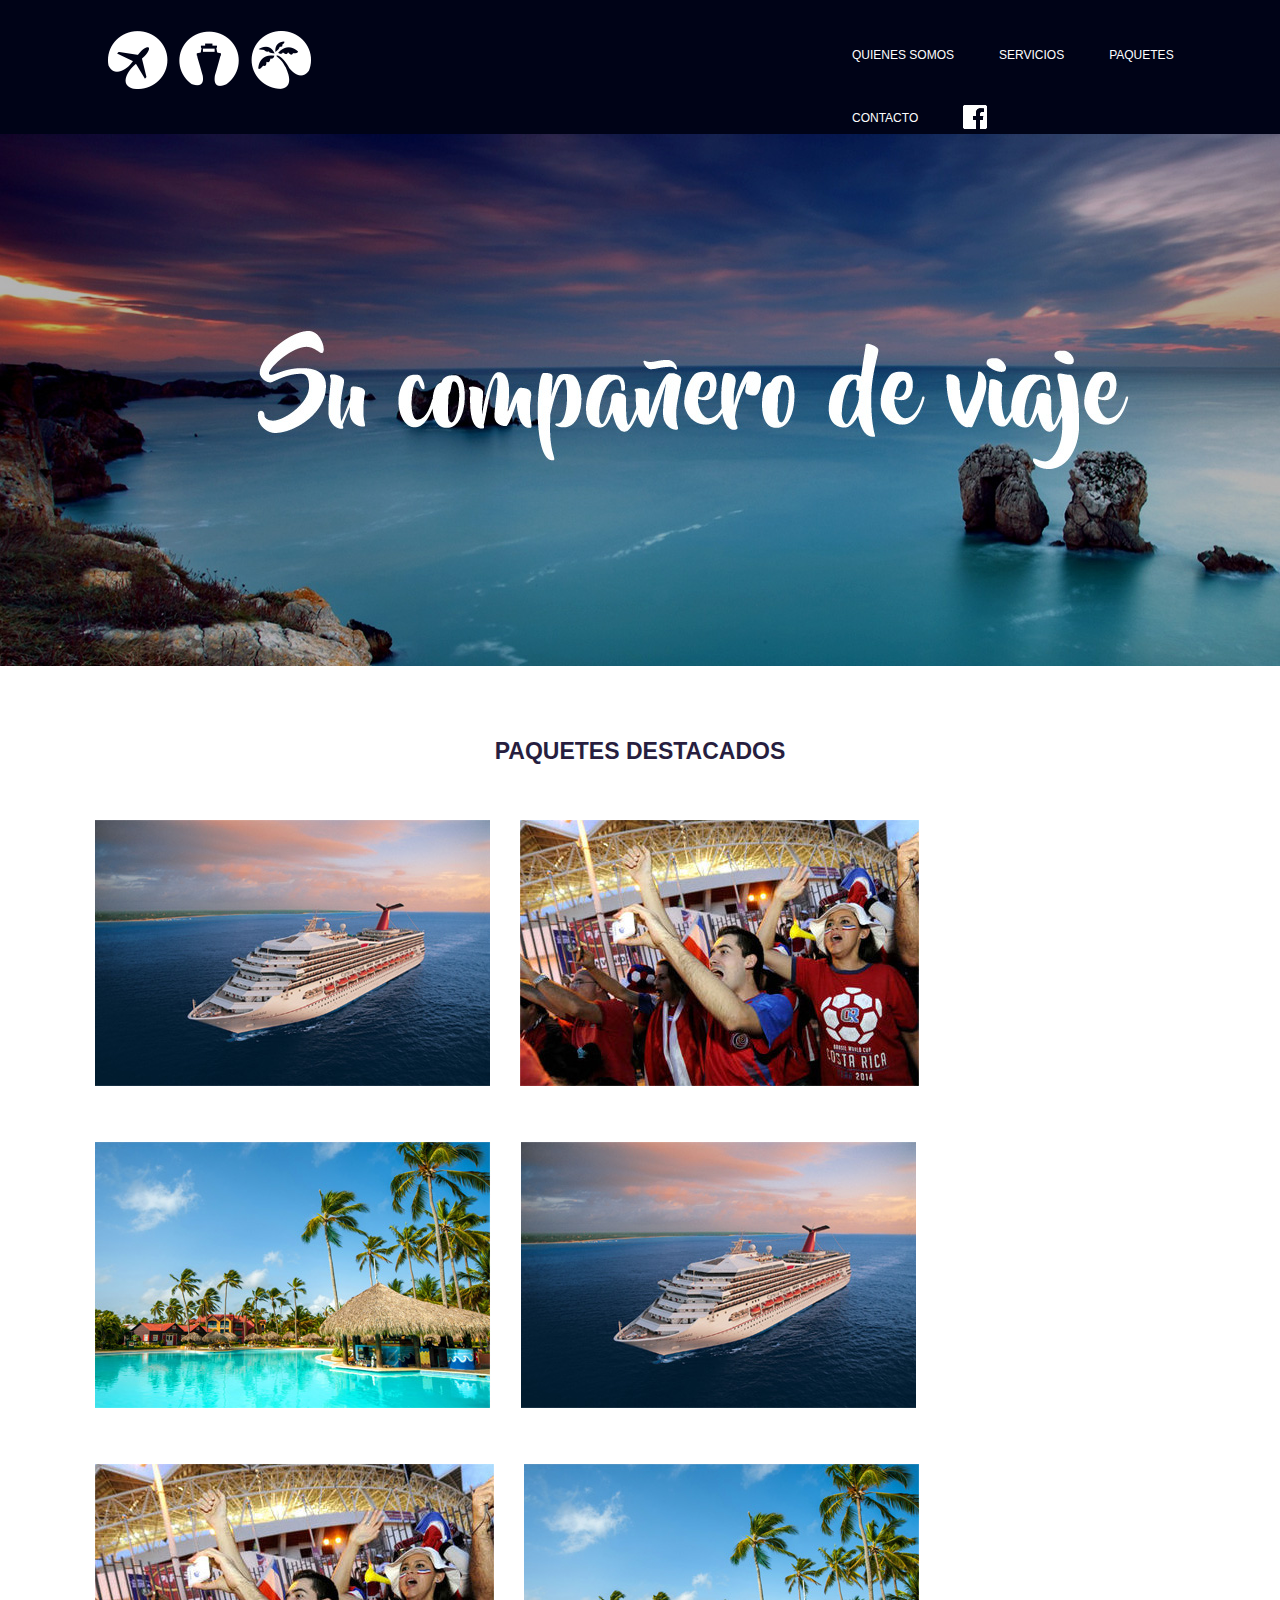
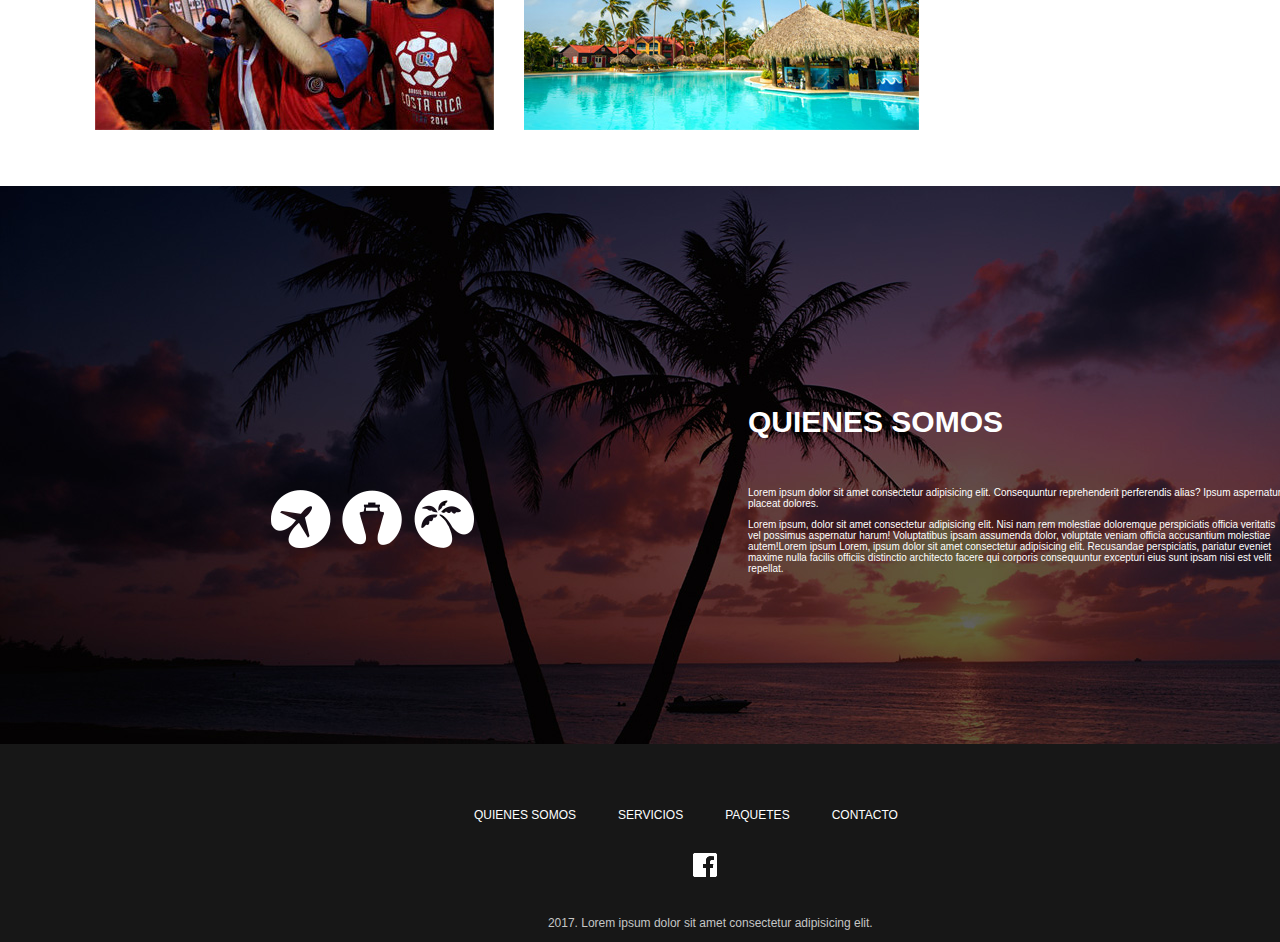
<file: index.html>
<!DOCTYPE html>
<html lang="es">
    <head>
        <meta name="descripcion" content="descripcion del sitio web"/>
        <meta name='keywords' content="palabra, palabra"/>
        <meta charset="utf-8"/>
        <link rel="stylesheet" type="text/css" href="./public/css/styles.css" />
        <title>Quiz PSD to HTML - James</title>
    </head>
    <body>
        <!--Principal Wrapper-->
        <div class="wrapper space-tablet">
            <!--header-->
            <div id="header" class="clearfix">
                <div id="icons-header">
                    <img src="./img/iconos.png" alt="images-icons">
                </div>
                <ul id="menu-list">
                    <li>
                        <a href="#">quienes somos</a>
                    </li>
                    <li>
                        <a href="#">servicios</a>
                    </li>
                    <li>
                        <a href="#">paquetes</a>
                    </li>
                    <li>
                        <a href="#">contacto</a>
                    </li>
                </ul>
                <div id="icon-fb">
                    <img src="./img/fb.png" alt="fb--">
                </div>
            </div>
            <span class="menu_responsive">menu</span>
            <!--Principal image-->
            <div id="principal-image">
                <img src="./img/portada.jpg" alt="presentation-image">
            </div>
            <!--Destacated Packages-->
            <div id="packages" class="clearfix">
                <div id="packages-text">
                    <h2>paquetes destacados</h2>
                </div>
                <div id="box-images">
                    <div class="images-packages">
                        <img src="./img/barco.jpg" alt="barco">
                    </div>
                    <div class="images-packages">
                        <img src="./img/sele.jpg" alt="sele">
                    </div>
                    <div class="images-packages">
                        <img src="./img/hotel.jpg" alt="hotel">
                    </div>
                    <div class="images-packages">
                        <img src="./img/barco.jpg" alt="barco">
                    </div>
                    <div class="images-packages">
                        <img src="./img/sele.jpg" alt="sele">
                    </div>
                    <div class="images-packages">
                        <img src="./img/hotel.jpg" alt="hotel">
                    </div>
                </div>
            </div>
            <!--Who are we-->
            <div id="whoweare-box" class="clearfix">
                <div id="bg-beach">
                    <img src="./img/bg.jpg" alt="bg-beach">
                </div>
                <div id="icons-bg">
                    <img src="./img/iconos.png" alt="background-images">
                </div>
                <div id="whoweare-text">
                    <h3>quienes somos</h3>
                </div>
                <div id="whoweare-description">
                    <div>
                        <p>Lorem ipsum dolor sit amet consectetur adipisicing elit. Consequuntur reprehenderit perferendis alias?
                        Ipsum aspernatur placeat dolores.</p>
                    </div>
                    <div>
                        <p>Lorem ipsum, dolor sit amet consectetur adipisicing elit. Nisi nam rem molestiae doloremque perspiciatis
                            officia veritatis vel possimus aspernatur harum! Voluptatibus ipsam assumenda dolor, voluptate veniam officia
                            accusantium molestiae autem!Lorem ipsum Lorem, ipsum dolor sit amet consectetur adipisicing elit. Recusandae
                            perspiciatis, pariatur eveniet maxime nulla facilis officiis distinctio architecto facere qui corporis consequuntur
                            excepturi eius sunt ipsam nisi est velit repellat.</p>
                    </div>
                </div>
            </div>           
            <!--Footer-->
            <div id="footer" class="wrapper">
                <ul id="footer-list" class="clearfix">
                    <li>
                        <a href="#">quienes somos</a>
                    </li>
                    <li>
                        <a href="#">servicios</a>
                    </li>
                    <li>
                        <a href="#">paquetes</a>
                    </li>
                    <li>
                        <a href="#">contacto</a>
                    </li>
                </ul>
                <div id="fb-img-footer">
                    <img src="./img/fb.png" alt="fb-footer">
                </div>
                <div id="footer-text">
                    <p>2017. Lorem ipsum dolor sit amet consectetur adipisicing elit.
                    </p>
                </div>              
            </div>
        </div>
    </body>
</html>
</file>
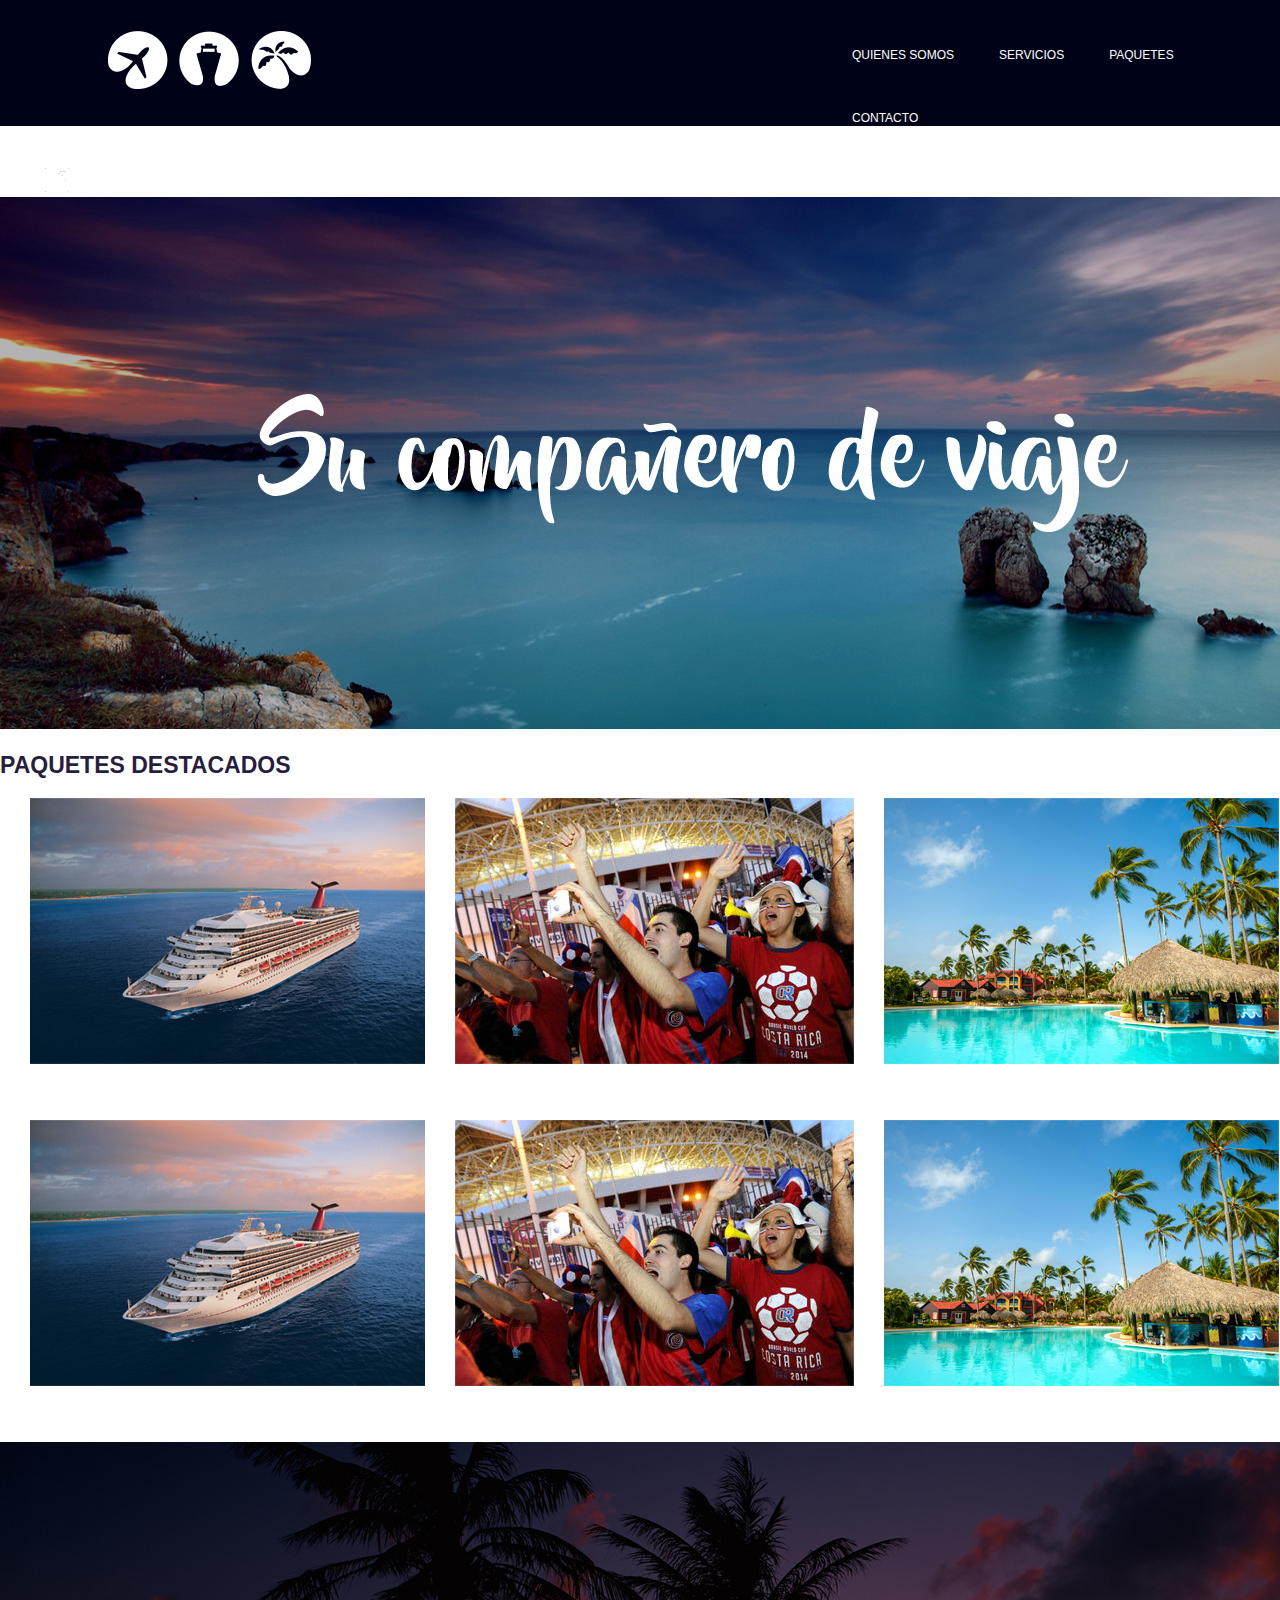
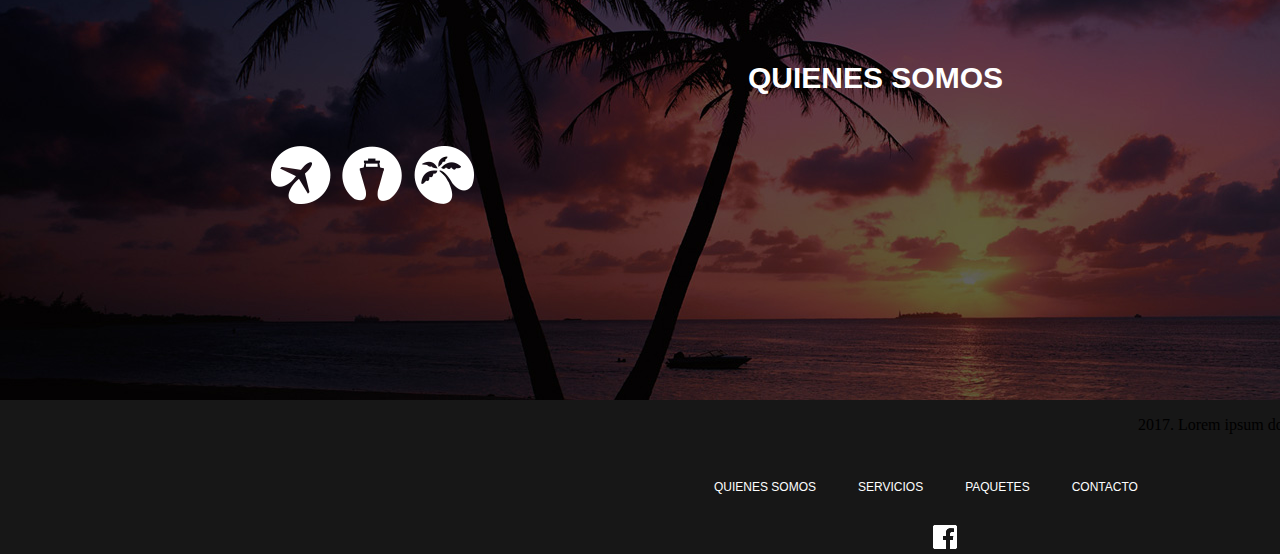
<file: html/index.html>
<!DOCTYPE html>
<html lang="es">
    <head>
        <meta name="descripcion" content="descripcion del sitio web"/>
        <meta name='keywords' content="palabra, palabra"/>
        <meta charset="utf-8"/>
        <link rel="stylesheet" type="text/css" href="../public/css/styles.css" />
        <title>Quiz PSD to HTML</title>
    </head>
    <body>
        <!--Principal Wrapper-->
        <div class="wrapper space-tablet">
            <!--check out this thing-->
            <!--header-->
            <div id="header" class="clearfix">
                <div id="icons-header">
                    <img src="../img/iconos.png" alt="images-icons">
                </div>
                <ul id="menu-list" class="clearfix">
                    <li>
                        <a href="#">quienes somos</a>
                    </li>
                    <li>
                        <a href="#">servicios</a>
                    </li>
                    <li>
                        <a href="#">paquetes</a>
                    </li>
                    <li>
                        <a href="#">contacto</a>
                    </li>
                </ul>
            </div>
            <div id="icon-fb">
                <img src="../img/fb.png" alt="fb--">
            </div>
            <span class="menu_responsive">menu</span>
        <!--Principal image-->
        <div id="principal-image">
            <img src="../img/portada.jpg" alt="presentation-image">
        </div>
        <!--Destacated Packages-->
        <div id="packages" class="clearfix">
            <h2>paquetes destacados</h2>
            <div class="images-packages">
                <img src="../img/barco.jpg" alt="barco">
            </div>
            <div class="images-packages">
                <img src="../img/sele.jpg" alt="sele">
            </div>
            <div class="images-packages">
                <img src="../img/hotel.jpg" alt="hotel">
            </div>
            <div class="images-packages">
                <img src="../img/barco.jpg" alt="barco">
            </div>
            <div class="images-packages">
                <img src="../img/sele.jpg" alt="sele">
            </div>
            <div class="images-packages">
                <img src="../img/hotel.jpg" alt="hotel">
            </div>
        </div>
        <!--Who are we-->
        <div id="whoweare-box" class="clearfix">
            <img src="../img/bg.jpg" alt="bg-beach">
            <div id="icons-bg">
                <img src="../img/iconos.png" alt="background-images">
            </div>
            <div id="whoweare-text">
                <h3>quienes somos</h3>
                <div id="whoweare-description"> 
                    <div>
                        <p>Lorem ipsum dolor sit amet consectetur adipisicing elit. Consequuntur reprehenderit perferendis alias?
                            Ipsum aspernatur placeat dolores
                        </p>
                    </div>
                    <div>
                        <p>Lorem ipsum, dolor sit amet consectetur adipisicing elit. Nisi nam rem molestiae doloremque perspiciatis
                            officia veritatis vel possimus aspernatur harum! Voluptatibus ipsam assumenda dolor, voluptate veniam officia
                            accusantium molestiae autem!
                        </p>
                    </div>
                </div> 
            </div>
        </div>
            <!--Footer-->
            <div id="footer">

                <div class="wrapper">
                    <div>
                        <ul id="footer-list" class="clearfix">
                            <li>
                                <a href="#">quienes somos</a>
                            </li>
                            <li>
                                <a href="#">servicios</a>
                            </li>
                            <li>
                                <a href="#">paquetes</a>
                            </li>
                            <li>
                                <a href="#">contacto</a>
                            </li>
                        </ul>
                    </div>
                    <div id="fb-img-footer">
                        <img src="../img/fb.png" alt="fb-footer">
                    </div>
                    <p>
                        2017.   Lorem ipsum dolor sit amet consectetur adipisicing elit.
                    </p>
                </div>
            </div>
    </body>
</html>
</file>
<file: public/css/styles.css>
body {
  margin-top: 0px;
  margin-left: 0px;
  margin-right: 0px;
  margin-bottom: 0px; }

h2 {
  font-family: Arial, Helvetica, sans-serif;
  font-size: 23px;
  font-weight: bold;
  color: #271e3f;
  text-transform: uppercase; }

.wrapper {
  max-width: 1440px;
  margin: 0 auto; }

.clearfix::after {
  content: "";
  clear: both;
  display: table; }

#header {
  max-width: 1440px;
  height: 13%;
  background-color: #000317; }

#icons-header {
  width: 103px;
  float: left;
  margin-left: 104px;
  margin-top: 25px;
  margin-right: 600px; }

#menu-list {
  list-style: none;
  padding: 0;
  margin: 0;
  display: inline; }

#menu-list li {
  float: left;
  margin-top: 45px;
  margin-left: 45px; }

#menu_lista li + li {
  margin-left: 45px;
  float: left; }

#menu-list a {
  font-family: Arial, Helvetica, sans-serif;
  font-size: 12px;
  color: #feffff;
  font-weight: lighter;
  text-transform: uppercase;
  text-decoration: none; }

.menu_responsive {
  float: left;
  margin-left: 450px;
  margin-top: -75px;
  color: #feffff;
  position: absolute;
  display: none; }

#icon-fb {
  float: left;
  margin-left: 45px;
  margin-top: 42px;
  display: block; }

#principal-image {
  float: left; }

#packages {
  max-width: 1440px;
  height: 98%;
  float: left; }

#packages-text {
  margin: 0 auto;
  text-align: center;
  margin-top: 68px;
  margin-bottom: 55px; }

#box-images {
  margin-left: 65px;
  margin-right: 70px; }

.images-packages {
  margin-left: 30px;
  margin-bottom: 52px;
  float: left; }

.images-packages + .images-packages {
  margin-left: 30px; }

#whoweare-box {
  float: left;
  width: 100%;
  height: 558px; }

#icons-bg {
  margin-left: 267px;
  margin-right: 347%;
  margin-top: -264px; }

#whoweare-text {
  margin-top: -190px;
  margin-left: 748px;
  margin-bottom: 48px; }

#whoweare-text h3 {
  font-family: Arial, Helvetica, sans-serif;
  font-size: 30px;
  color: #feffff;
  font-weight: bold;
  text-transform: uppercase; }

#whoweare-description {
  position: relative;
  width: 540px;
  margin-left: 748px; }

#whoweare-description p {
  font-family: Arial, Helvetica, sans-serif;
  font-size: 10px;
  color: #feffff;
  font-weight: normal; }

#footer {
  float: left;
  margin-left: 0px;
  width: 150%;
  height: 150%;
  background-color: #171717; }

#footer-list {
  float: left;
  list-style: none;
  padding: 0%;
  margin-left: 30%; }

#footer-list li {
  float: left;
  margin-top: 45px;
  margin-left: 42px;
  float: left; }

#footer_lista li + li {
  margin-left: 42px;
  float: left; }

#footer-list a {
  font-family: Arial, Helvetica, sans-serif;
  font-size: 12px;
  color: #feffff;
  font-weight: lighter;
  text-transform: uppercase;
  text-decoration: none; }

#fb-img-footer {
  float: left;
  margin-top: 109px;
  margin-left: -205px; }

#footer-text p {
  font-family: Arial, Helvetica, sans-serif;
  font-weight: lighter;
  font-size: 12px;
  color: #c5c6c6; }

#footer-text {
  float: left;
  margin-top: 160px;
  margin-left: -350px; }

@media (max-width: 1023px) {
  .wrapper.space-tablet > div {
    padding: 20px 0; }
  #menu-list {
    display: none; }
  #icon-fb {
    display: none; }
  .menu_responsive {
    display: inline; }
  #box-images {
    margin-left: 8%; }
  .images-packages {
    margin-left: 2%;
    margin-bottom: 8%;
    float: left; }
  .images-packages + .images-packages {
    margin-left: 2%; }
  #icons-bg {
    display: none; }
  #whoweare-text {
    margin-left: 75px;
    margin-right: 347%;
    margin-top: -500px; }
  #whoweare-description {
    position: relative;
    width: 300px;
    margin-left: 75px; }
  #footer-list {
    margin-left: 15%; } }

@media (max-width: 767px) {
  #footer-list li {
    display: none; }
  #footer-text {
    margin-top: 44px;
    margin-left: -37px; } }
</file>
